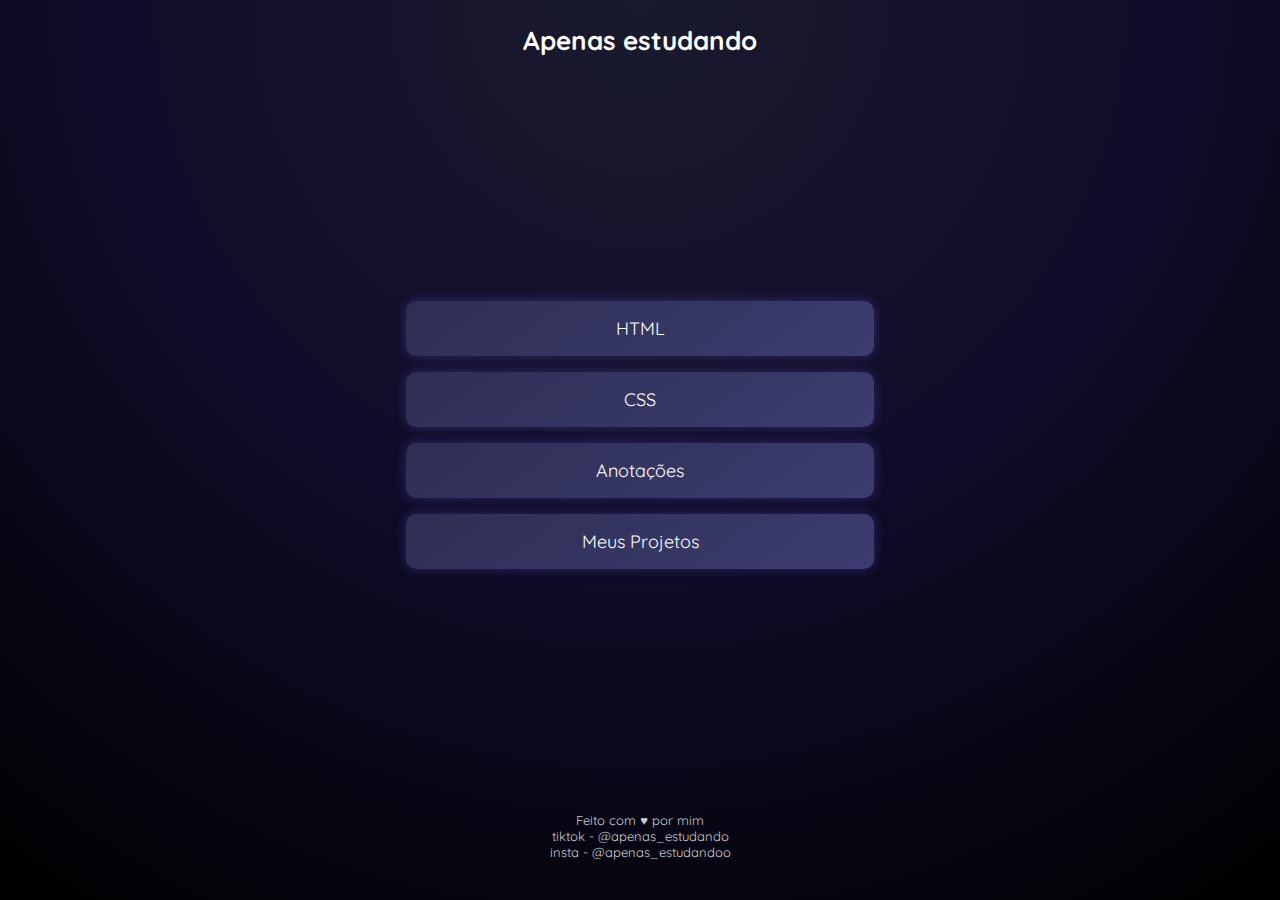
<file: docs/index.html>
<!DOCTYPE >
<html lang="pt-BR">
<head>
  <meta charset="UTF-8" />
  <meta name="viewport" content="width=device-width, initial-scale=1.0" />
  <title>Apenas Estudando</title>
  <link rel="stylesheet" href="style.css" />
  <link rel="manifest" href="manifest.json"/>
</head>
<body>
<div class="app">
  <h1>Apenas estudando</h1>

  <main class="menu">
    <a href="html.html" class="btn">HTML</a>
    <a href="css.html" class="btn">CSS</a>
    <a href="anotacoes.html" class="btn">Anotações</a>
    <a href="projetos.html" class="btn">Meus Projetos</a>
  </main>

  <button id="btnInstalar">Instalar App</button>

  <footer>
    <p>Feito com ♥ por mim</p>
    <p>tiktok - @apenas_estudando</p>
    <p>insta - @apenas_estudandoo</p>
  </footer>
</div>

</body>
</html>
</file>
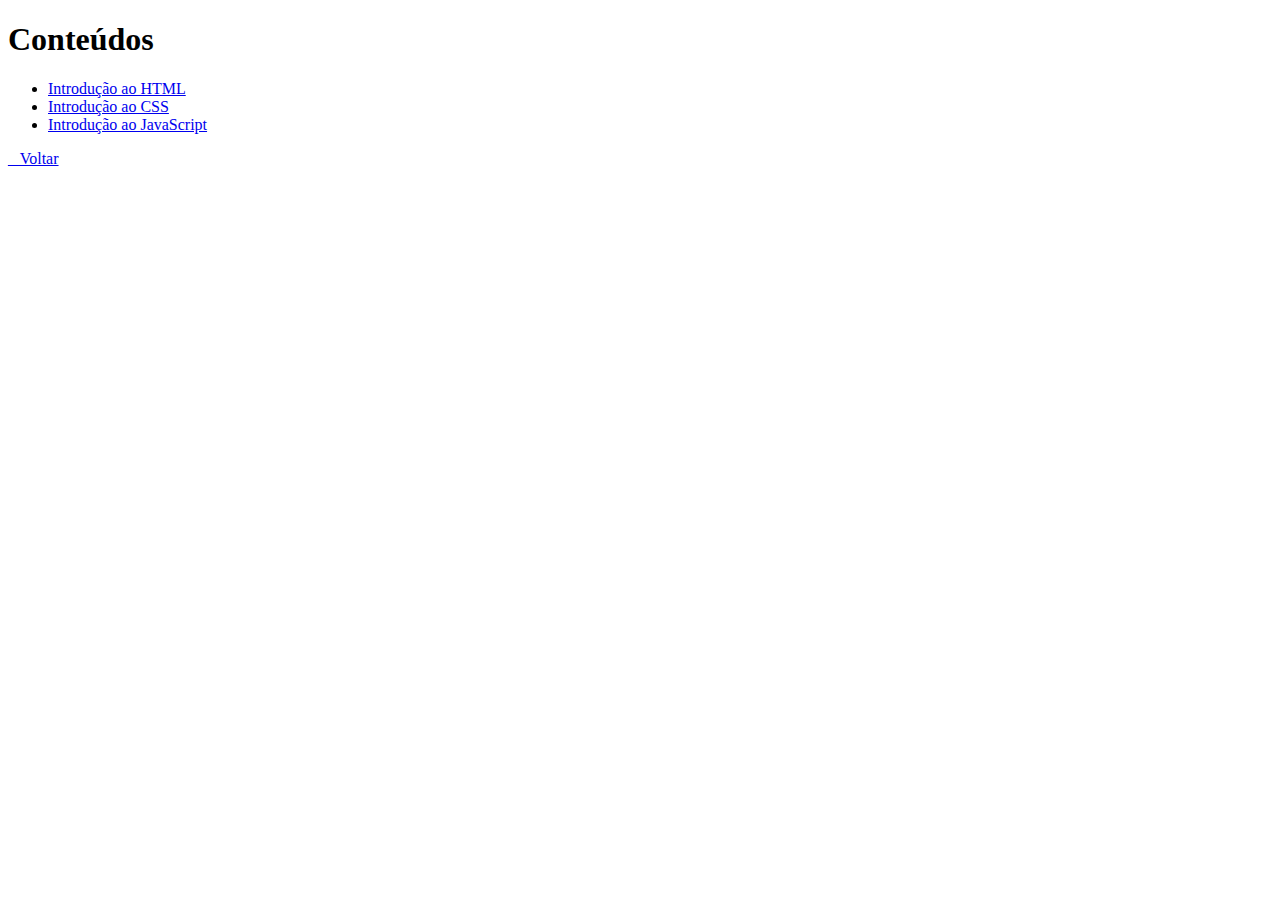
<file: docs/anotacoes.html>
<!DOCTYPE html>
<html lang="pt-BR">
<head>
    <meta charset="UTF-8">
    <meta name="viewport" content="width=device-width, initial-scale=1.0">
    <link rel="manifest" href="manifest.json">
    <title>Conteúdos</title>
</head>
<body>

    <header>
        <h1>Conteúdos</h1>
    </header>

    <main>
        <ul class="lista-conteudos">
            <li><a href="aula.html">Introdução ao HTML</a></li>
            <li><a href="aula.html">Introdução ao CSS</a></li>
            <li><a href="aula.html">Introdução ao JavaScript</a></li>
        </ul>
    </main>

    <footer>
        <a href="index.html" class="btn">_ Voltar</a>
    </footer>
    
</body>
</html>
</file>
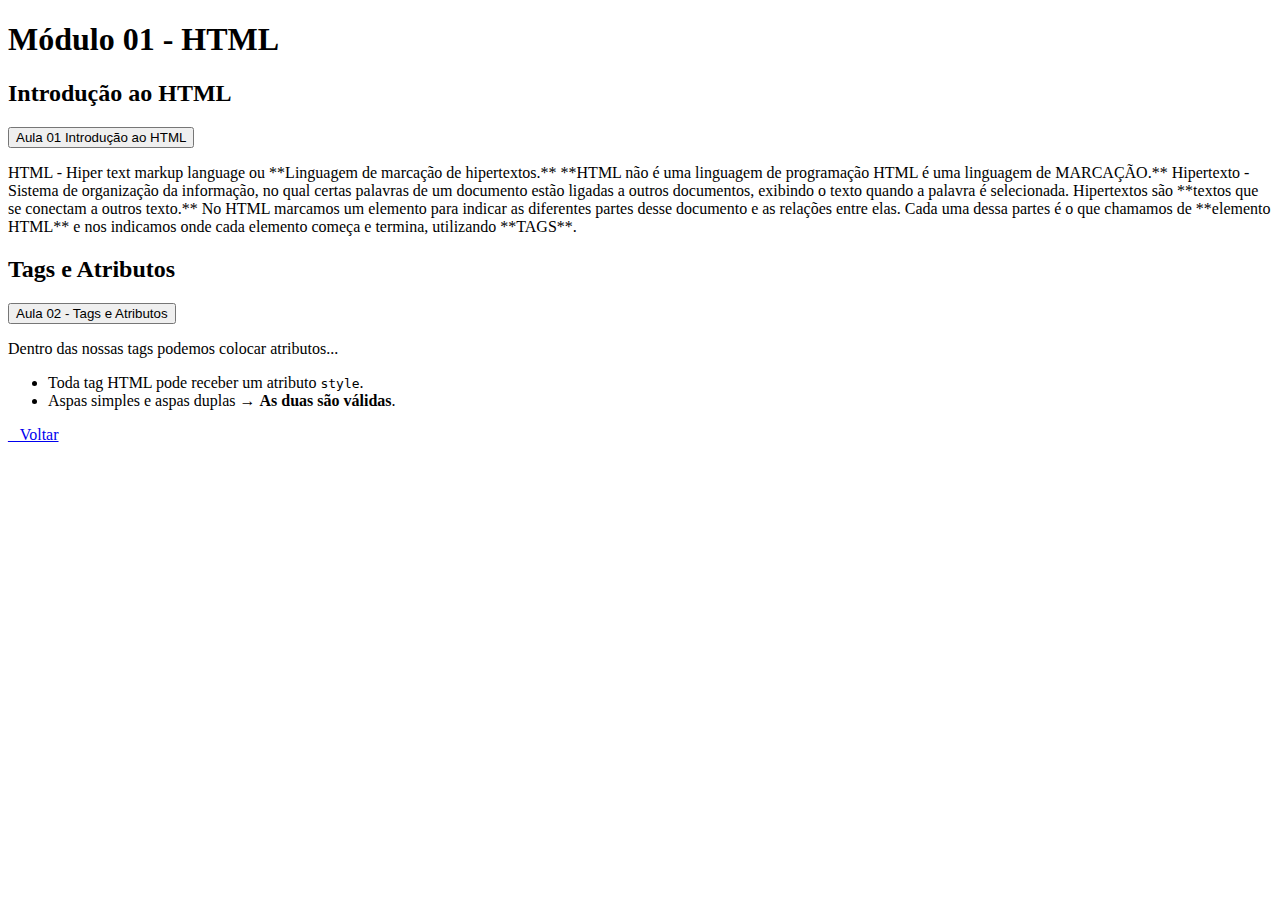
<file: docs/html.html>
<!DOCTYPE html>
<html lang="pt-BR">

<head>
    <meta charset="UTF-8">
    <meta name="viewport" content="width=device-width, initial-scale=1.0">
    <link rel="manifest" href="manifest.json">
    <title>Conteúdos</title>
</head>

<body>

    <div class="modulo">
        <h1>Módulo 01 - HTML</h1>

        <div class="aula">
            <h2>Introdução ao HTML</h2>
            <button class="aula-btn">Aula 01 Introdução ao HTML</button>
            <div class="aula-conteudo">
                <p>HTML - Hiper text markup language ou **Linguagem de marcação de hipertextos.**

                    **HTML não é uma linguagem de programação HTML é uma linguagem de MARCAÇÃO.**

                    Hipertexto - Sistema de organização da informação, no qual certas palavras de um documento estão
                    ligadas a outros documentos, exibindo o texto quando a palavra é selecionada.

                    Hipertextos são **textos que se conectam a outros texto.**

                    No HTML marcamos um elemento para indicar as diferentes partes desse documento e as relações entre
                    elas. Cada uma dessa partes é o que chamamos de **elemento HTML** e nos indicamos onde cada elemento
                    começa e termina, utilizando **TAGS**.
            </div>
        </div>
        <div class="aula">
            <h2>Tags e Atributos</h2>
            <button class="aula-btn">Aula 02 - Tags e Atributos</button>
            <div class="aula-conteudo">
                <p>Dentro das nossas tags podemos colocar atributos...</p>
                <ul>
                    <li>Toda tag HTML pode receber um atributo <code>style</code>.</li>
                    <li>Aspas simples e aspas duplas → <strong>As duas são válidas</strong>.</li>
                </ul>
            </div>
        </div>
    </div>

    <footer>
        <a href="index.html" class="btn">_ Voltar</a>
    </footer>
</body>

</html>
</file>
<file: docs/style.css>
@import url('https://fonts.googleapis.com/css2?family=Quicksand:wght@400;600&display=swap');

* {
  margin: 0;
  padding: 0;
  box-sizing: border-box;
}

html, body {
  height: 100%;
  width: 100%;
  font-family: 'Quicksand', sans-serif;
  background: radial-gradient(circle at top, #1a1a2e, #0f0c29, #000000);
  color: white;
}

/* ⬛ Área principal do app */
.app {
  text-align: center;
  display: flex;
  flex-direction: column;
  justify-content: space-between;
  min-height: 100dvh;
  padding: 24px 16px;
  max-width: 500px;
  margin: 0 auto;
}

/* Título */
h1 {
  text-align: center;
  margin-bottom: 32px;
  font-size: 26px;
}

/* Menu de botões */
.menu {
  text-align: center;
  display: flex;
  flex-direction: column;
  gap: 16px;
  width: 100%;
}

/* Botões */
.btn {
  width: 100%;
  background: linear-gradient(145deg, #2e2e54, #3c3c70);
  border: none;
  color: #ffffff;
  padding: 16px;
  border-radius: 10px;
  font-size: 18px;
  text-align: center;
  text-decoration: none;
  transition: 0.3s ease;
  box-shadow: 0 0 12px rgba(120, 100, 255, 0.3);
}

.btn:hover {
  background: linear-gradient(145deg, #4f4f80, #6969a3);
  box-shadow: 0 0 16px rgba(190, 190, 255, 0.5);
}

/* Botão de instalar */
#btnInstalar {
  display: none;
  width: 100%;
  margin-top: 16px;
  background: linear-gradient(145deg, #4b2d73, #5e3a8c);
  color: white;
  padding: 14px;
  border: none;
  border-radius: 10px;
  font-size: 16px;
  font-weight: bold;
  cursor: pointer;
  box-shadow: 0 0 12px rgba(150, 100, 255, 0.3);
  transition: 0.3s ease;
}

#btnInstalar:hover {
  background: linear-gradient(145deg, #6f49a5, #825bcc);
}

/* Rodapé */
footer {
  text-align: center;
  font-size: 13px;
  color: #cccccc;
  margin-top: 32px;
  padding-bottom: 16px;
}
</file>
